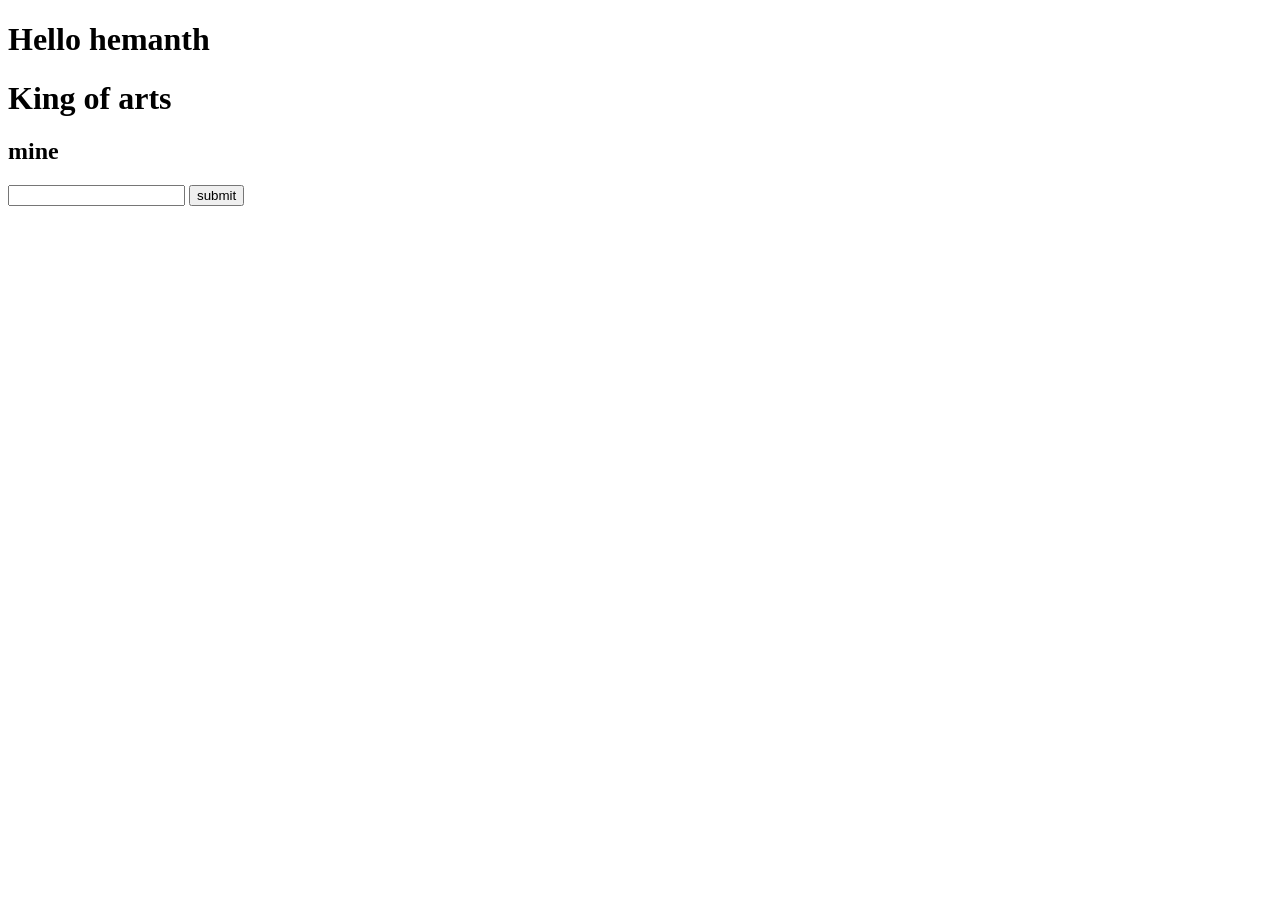
<file: static/index.html>
<!doctype html>
<html lang="en">
  <head>
    <meta charset="UTF-8" />
    <meta name="viewport" content="width=device-width, initial-scale=1.0" />
    <title>Document</title>
  </head>

  <body>
    <h1>Hello hemanth</h1>
    <h1>King of arts</h1>
    <h2>mine</h2>
    <input type="text" />
    <button>submit</button>
  </body>
</html>
</file>
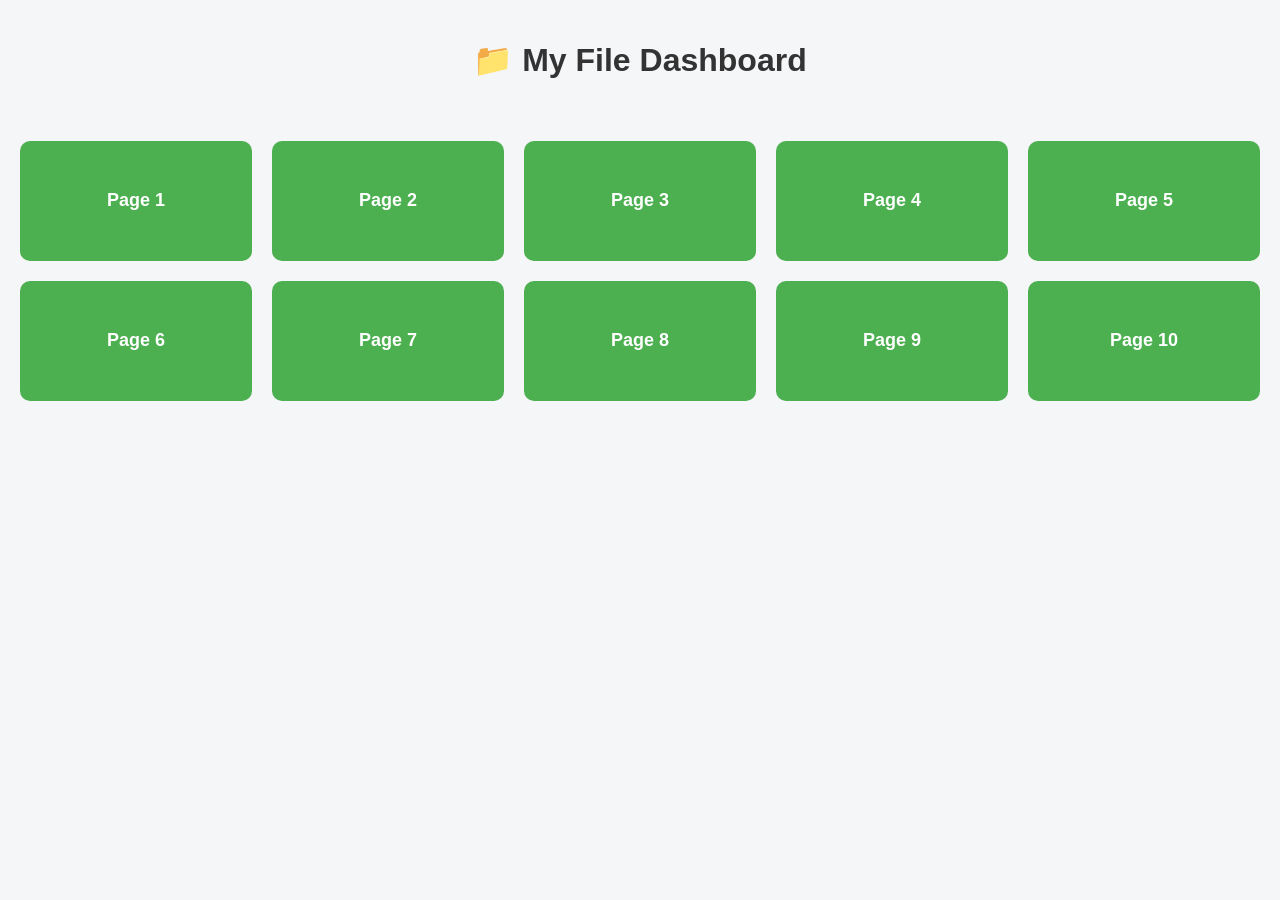
<file: src/static/index.html>
<!doctype html>
<html lang="en">
  <head>
    <meta charset="UTF-8" />
    <title>My Web Server Home</title>
    <link rel="stylesheet" href="styles.css" />
  </head>
  <body>
    <h1 class="title">📁 My File Dashboard</h1>

    <div class="grid-container">
      <a href="/page1.html" class="box">Page 1</a>
      <a href="/page2.html" class="box">Page 2</a>
      <a href="/page3.html" class="box">Page 3</a>
      <a href="/page4.html" class="box">Page 4</a>
      <a href="/page5.html" class="box">Page 5</a>

      <a href="/page6.html" class="box">Page 6</a>
      <a href="/page7.html" class="box">Page 7</a>
      <a href="/page8.html" class="box">Page 8</a>
      <a href="/page9.html" class="box">Page 9</a>
      <a href="/page10.html" class="box">Page 10</a>
    </div>
  </body>
</html>
</file>
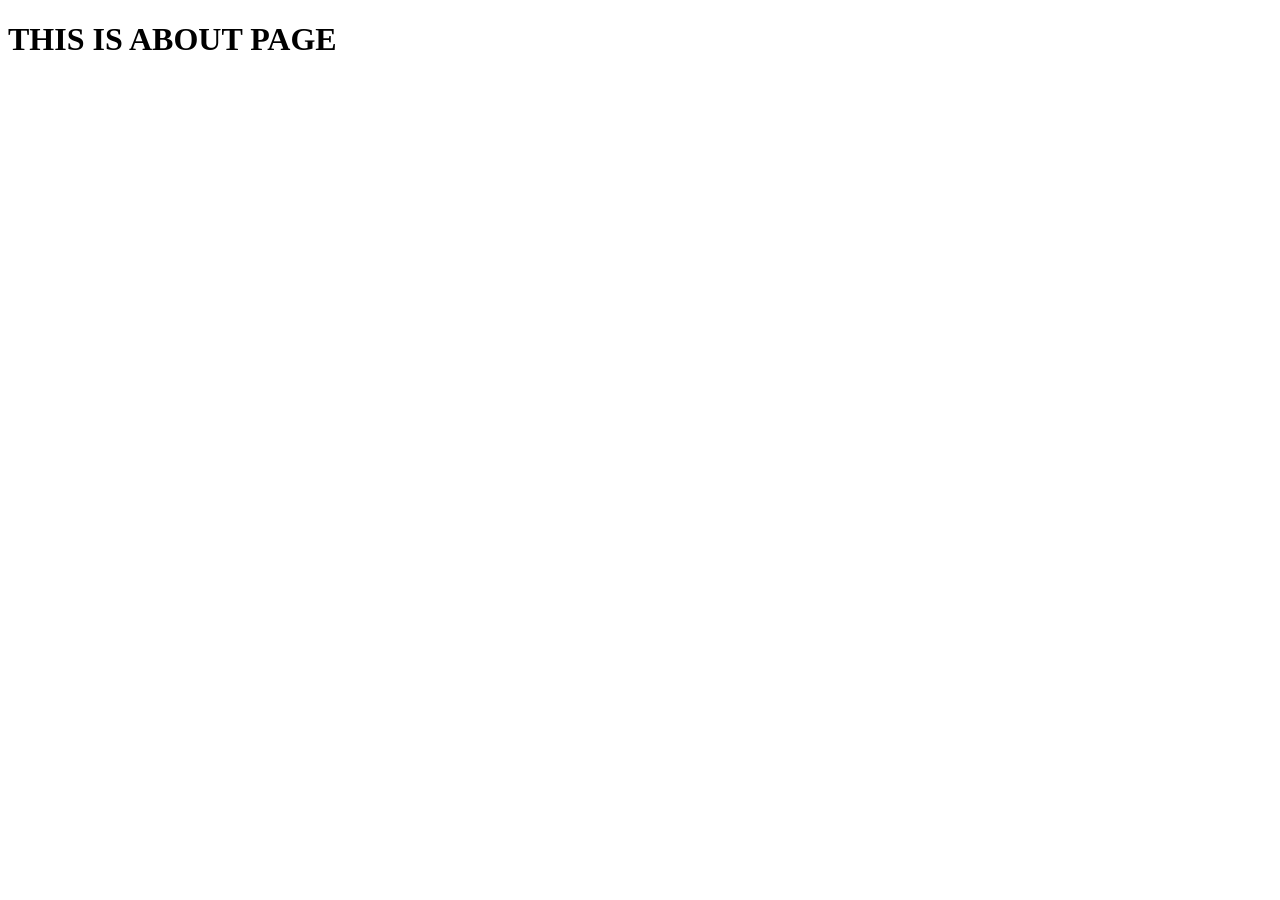
<file: static/about.html>
<!doctype html>
<html lang="en">
  <head>
    <meta charset="UTF-8" />
    <meta name="viewport" content="width=device-width, initial-scale=1.0" />
    <title>Document</title>
  </head>
  <body>
    <h1>THIS IS ABOUT PAGE</h1>
  </body>
</html>
</file>
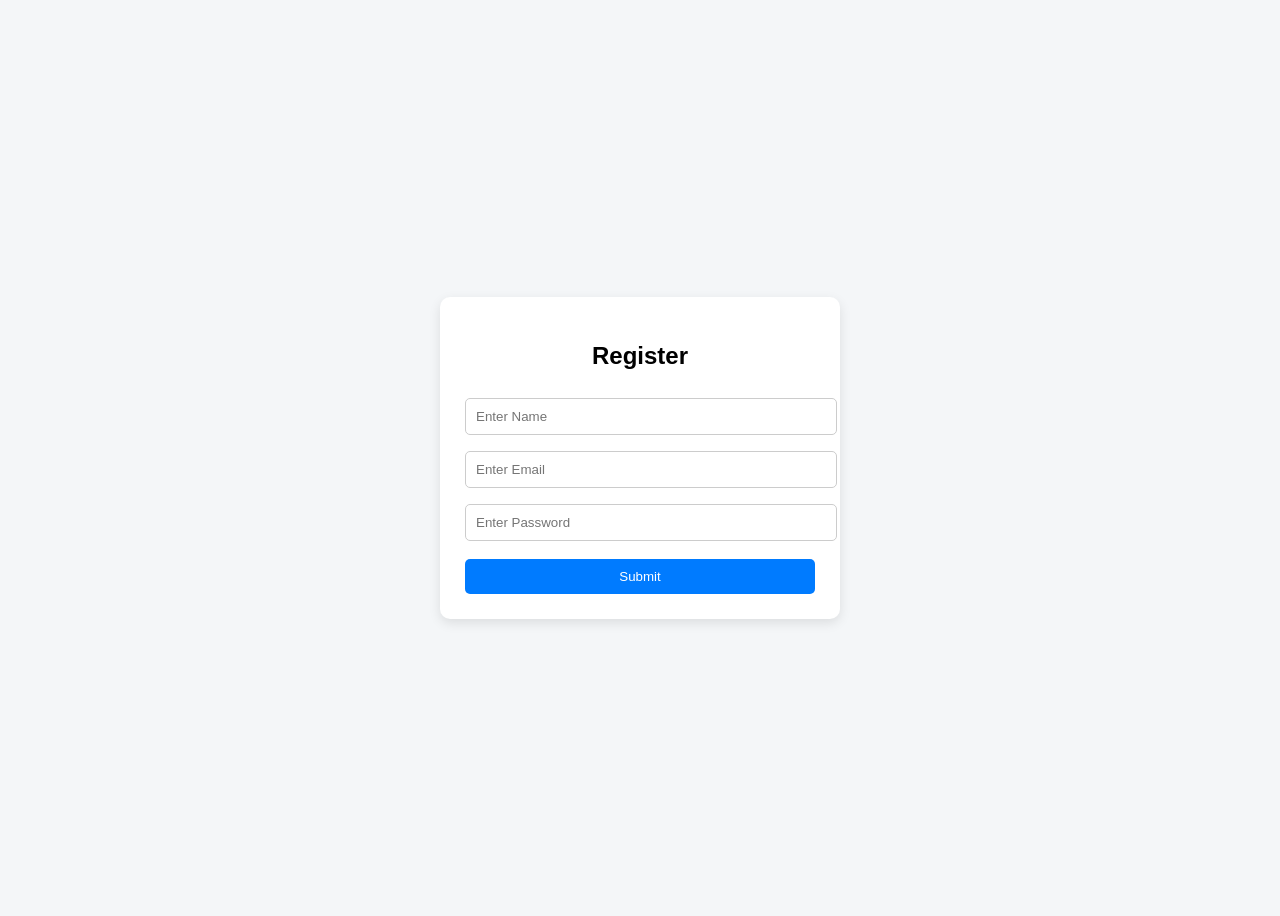
<file: static/page1.html>
<!doctype html>
<html lang="en">
  <head>
    <meta charset="UTF-8" />
    <title>Form Validation Page</title>
    <style>
      body {
        font-family: Arial, sans-serif;
        background: #f4f6f8;
        display: flex;
        justify-content: center;
        align-items: center;
        height: 100vh;
      }

      .container {
        background: white;
        padding: 25px;
        border-radius: 10px;
        width: 350px;
        box-shadow: 0 4px 12px rgba(0, 0, 0, 0.1);
      }

      h2 {
        text-align: center;
        margin-bottom: 20px;
      }

      input {
        width: 100%;
        padding: 10px;
        margin: 8px 0;
        border: 1px solid #ccc;
        border-radius: 5px;
      }

      .error {
        color: red;
        font-size: 12px;
      }

      button {
        width: 100%;
        padding: 10px;
        background: #007bff;
        color: white;
        border: none;
        border-radius: 5px;
        cursor: pointer;
        margin-top: 10px;
      }

      button:hover {
        background: #0056b3;
      }
    </style>
  </head>
  <body>
    <div class="container">
      <h2>Register</h2>

      <!-- IMPORTANT: action must match your server -->
      <form method="POST" action="/submit" onsubmit="return validateForm();">
        <input type="text" id="name" name="name" placeholder="Enter Name" />
        <div class="error" id="nameError"></div>

        <input type="email" id="email" name="email" placeholder="Enter Email" />
        <div class="error" id="emailError"></div>

        <input
          type="password"
          id="password"
          name="password"
          placeholder="Enter Password"
        />
        <div class="error" id="passwordError"></div>

        <button type="submit">Submit</button>
      </form>
    </div>

    <script>
      function validateForm() {
        let valid = true;

        let name = document.getElementById("name").value.trim();
        let email = document.getElementById("email").value.trim();
        let password = document.getElementById("password").value.trim();

        // Reset errors
        document.getElementById("nameError").innerText = "";
        document.getElementById("emailError").innerText = "";
        document.getElementById("passwordError").innerText = "";

        // Name validation
        if (name === "") {
          document.getElementById("nameError").innerText = "Name is required";
          valid = false;
        }

        // Email validation
        if (!email.includes("@")) {
          document.getElementById("emailError").innerText = "Enter valid email";
          valid = false;
        }

        // Password validation
        if (password.length < 6) {
          document.getElementById("passwordError").innerText =
            "Password must be at least 6 characters";
          valid = false;
        }

        return valid;
      }
    </script>
  </body>
</html>
</file>
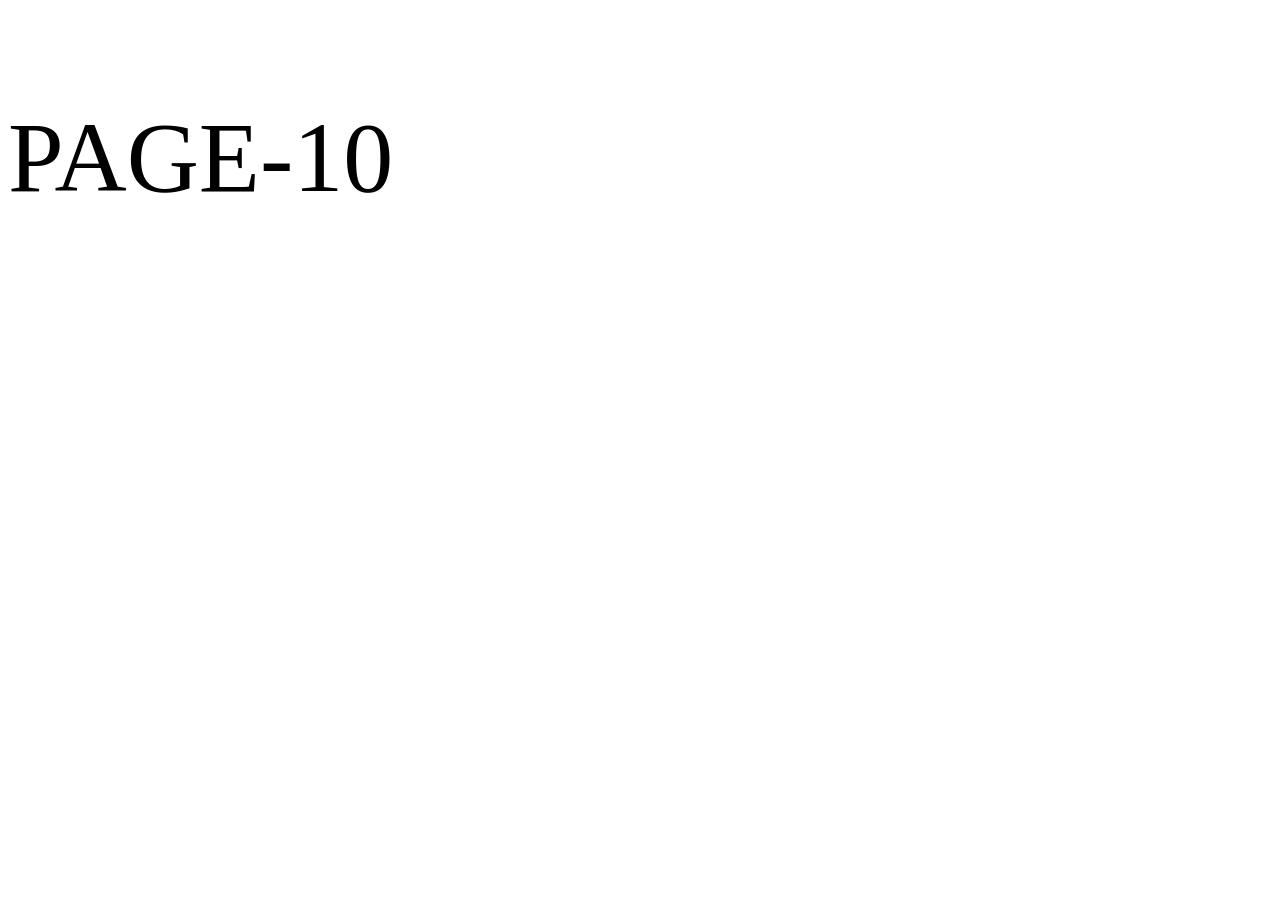
<file: static/page10.html>
<!doctype html>
<html lang="en">
  <head>
    <meta charset="UTF-8" />
    <meta name="viewport" content="width=device-width, initial-scale=1.0" />
    <title>Document</title>
  </head>
  <body>
    <p style="font-size: 100px">PAGE-10</p>
  </body>
</html>
</file>
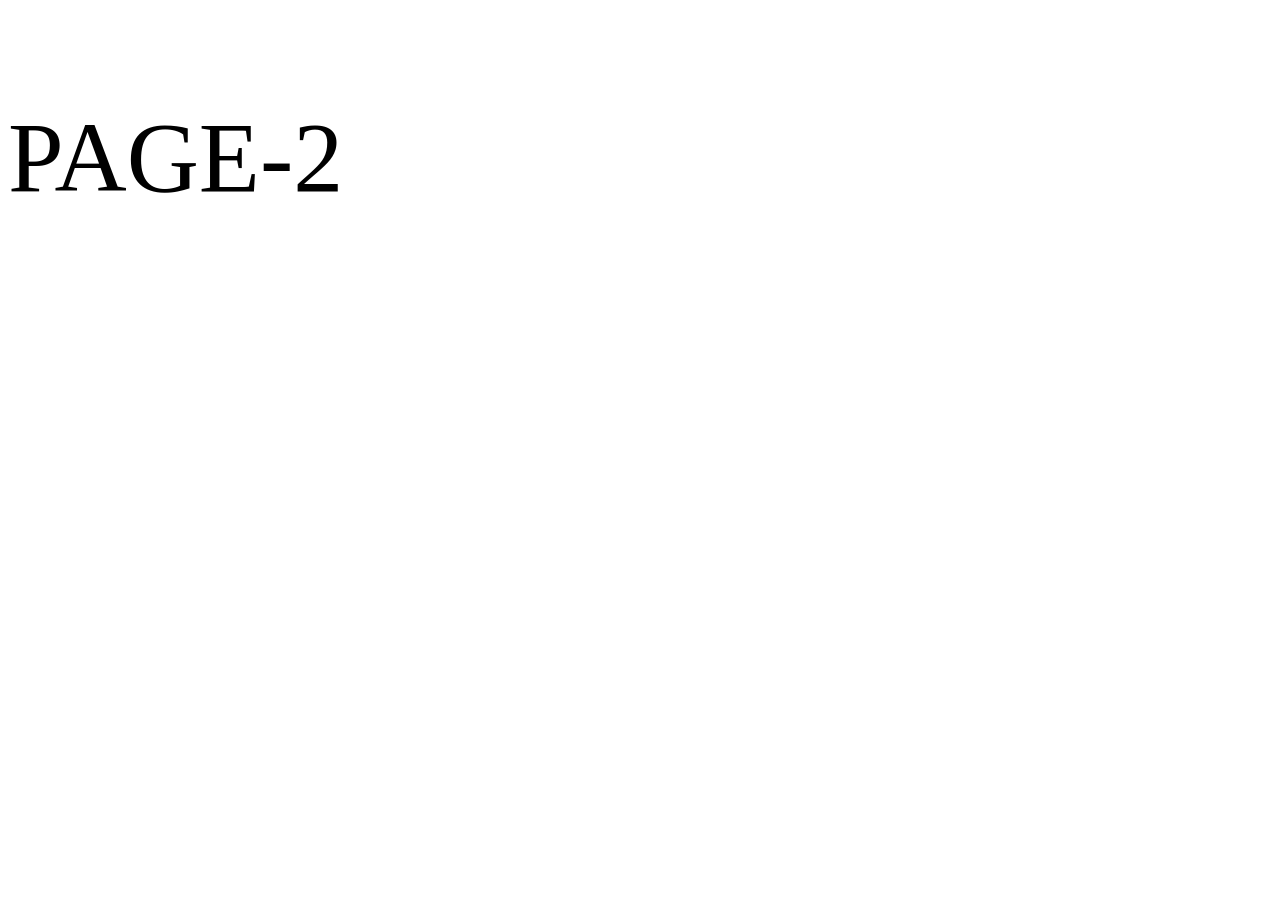
<file: static/page2.html>
<!doctype html>
<html lang="en">
  <head>
    <meta charset="UTF-8" />
    <meta name="viewport" content="width=device-width, initial-scale=1.0" />
    <title>Document</title>
  </head>
  <body>
    <p style="font-size: 100px">PAGE-2</p>
  </body>
</html>
</file>
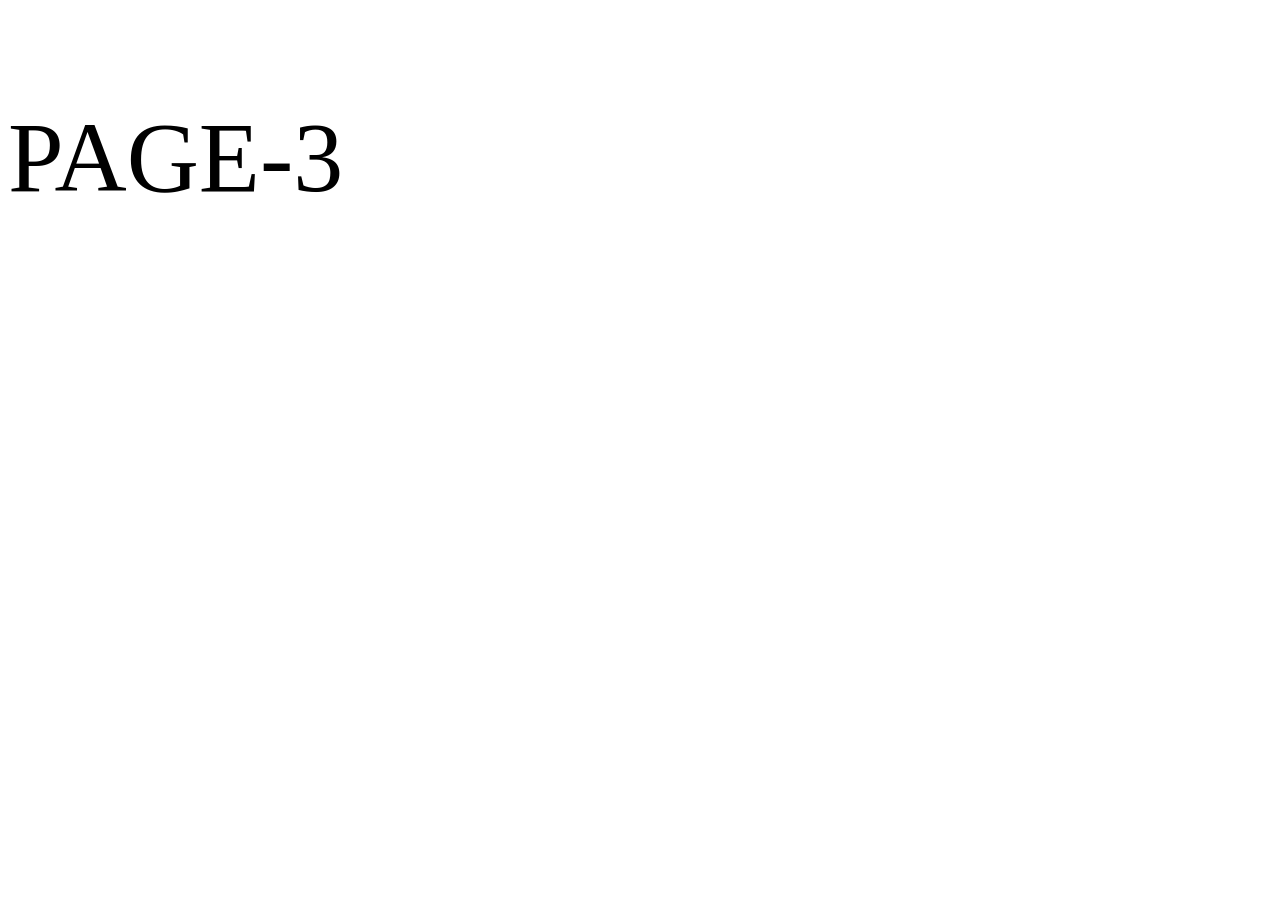
<file: static/page3.html>
<!doctype html>
<html lang="en">
  <head>
    <meta charset="UTF-8" />
    <meta name="viewport" content="width=device-width, initial-scale=1.0" />
    <title>Document</title>
  </head>
  <body>
    <p style="font-size: 100px">PAGE-3</p>
  </body>
</html>
</file>
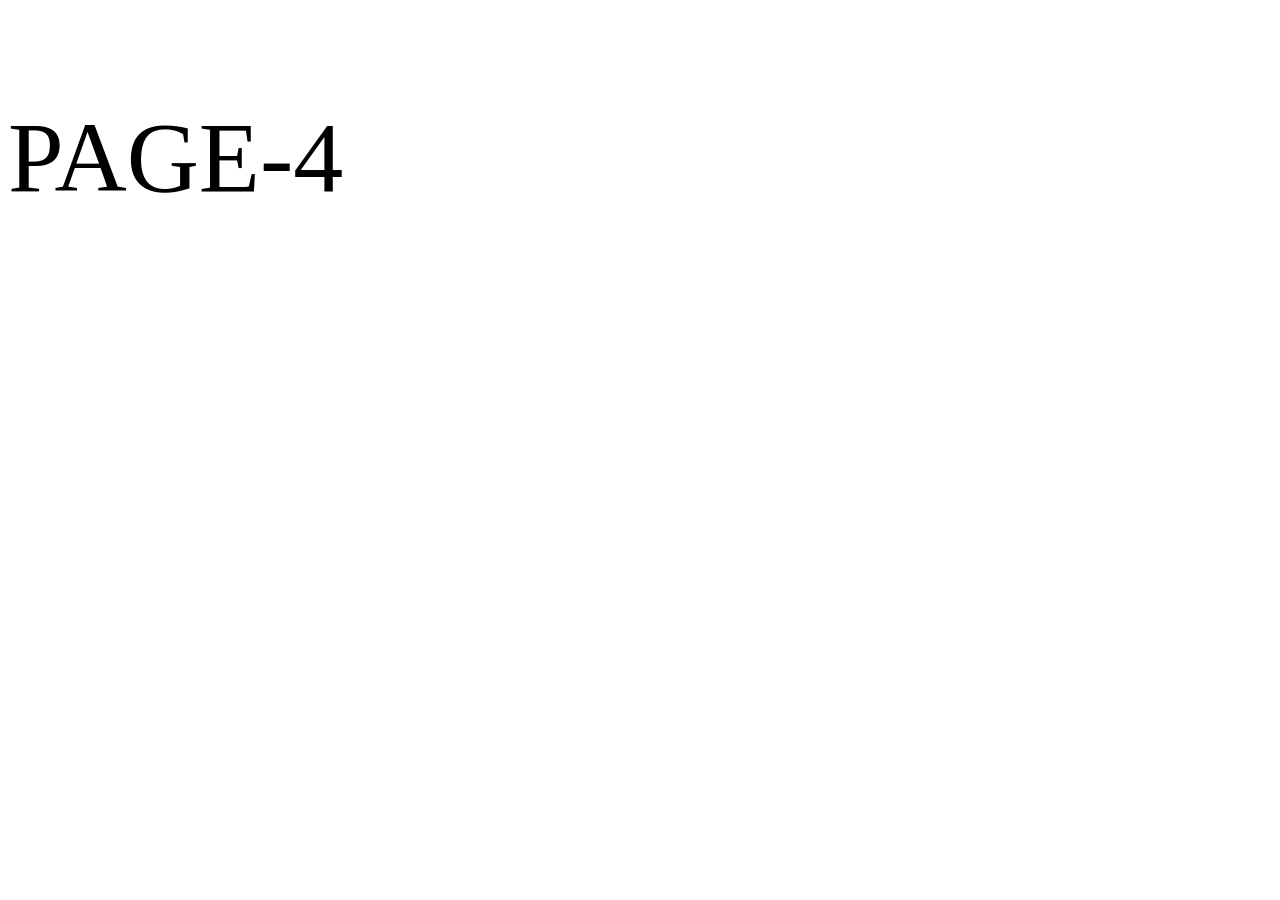
<file: static/page4.html>
<!doctype html>
<html lang="en">
  <head>
    <meta charset="UTF-8" />
    <meta name="viewport" content="width=device-width, initial-scale=1.0" />
    <title>Document</title>
  </head>
  <body>
    <p style="font-size: 100px">PAGE-4</p>
  </body>
</html>
</file>
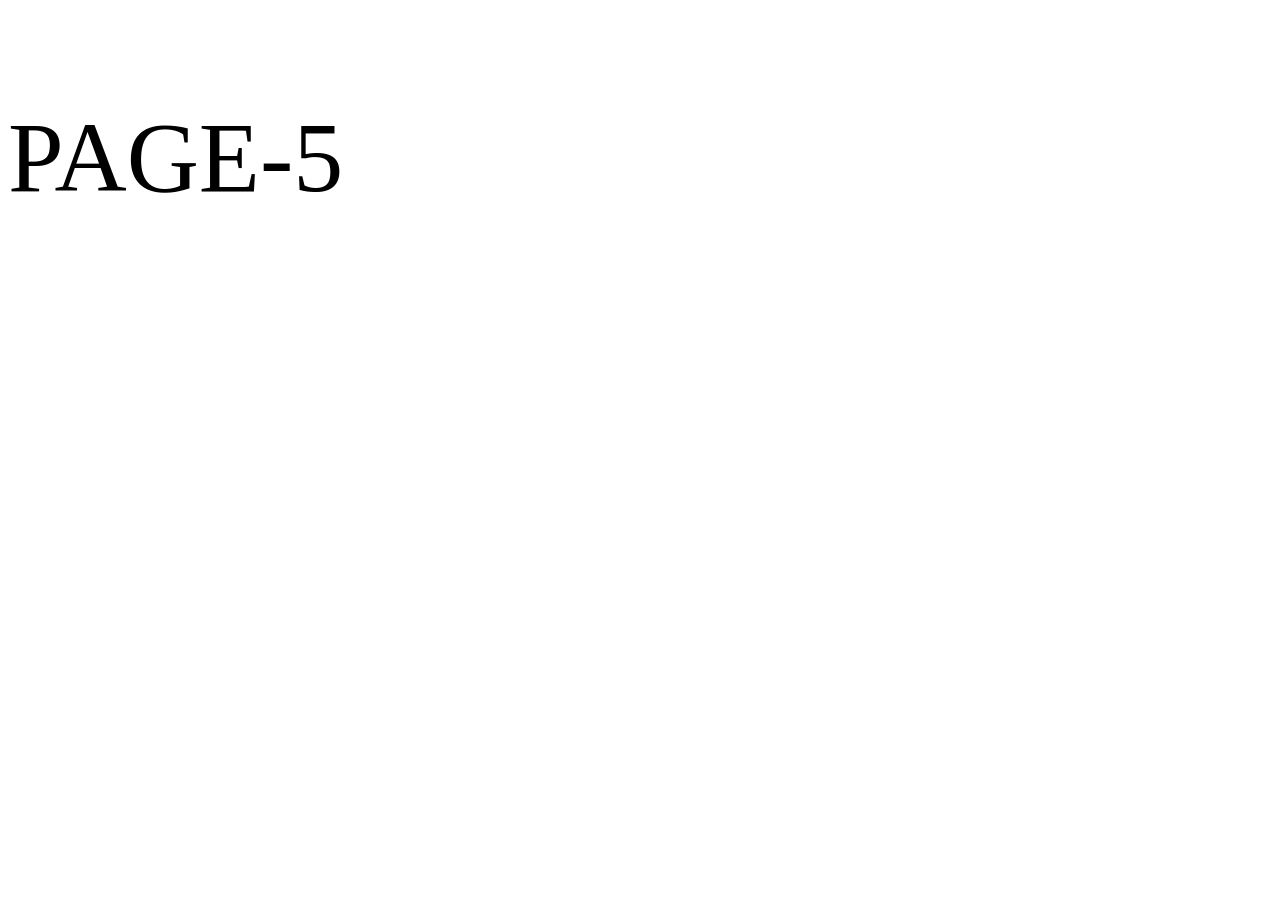
<file: static/page5.html>
<!doctype html>
<html lang="en">
  <head>
    <meta charset="UTF-8" />
    <meta name="viewport" content="width=device-width, initial-scale=1.0" />
    <title>Document</title>
  </head>
  <body>
    <p style="font-size: 100px">PAGE-5</p>
  </body>
</html>
</file>
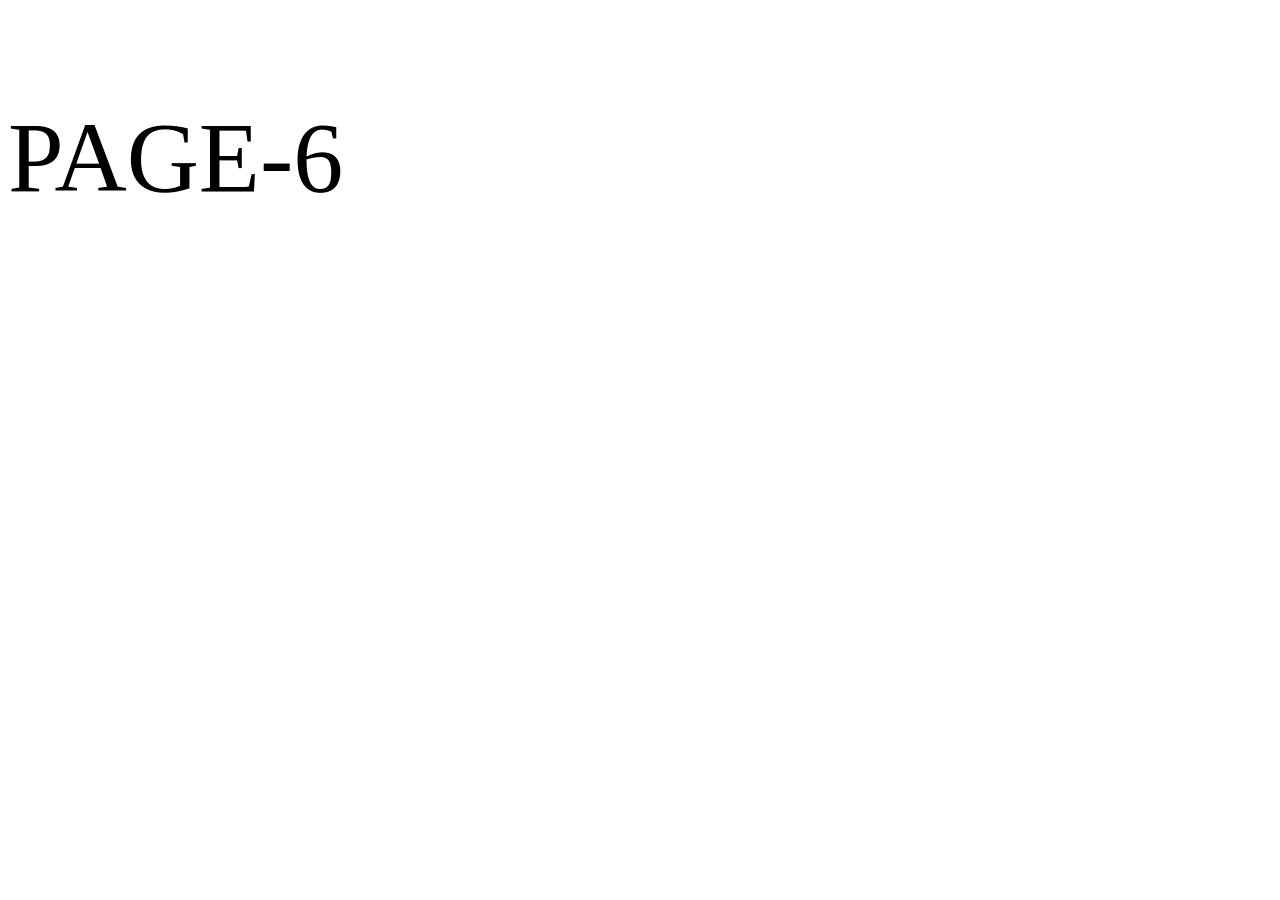
<file: static/page6.html>
<!doctype html>
<html lang="en">
  <head>
    <meta charset="UTF-8" />
    <meta name="viewport" content="width=device-width, initial-scale=1.0" />
    <title>Document</title>
  </head>
  <body>
    <p style="font-size: 100px">PAGE-6</p>
  </body>
</html>
</file>
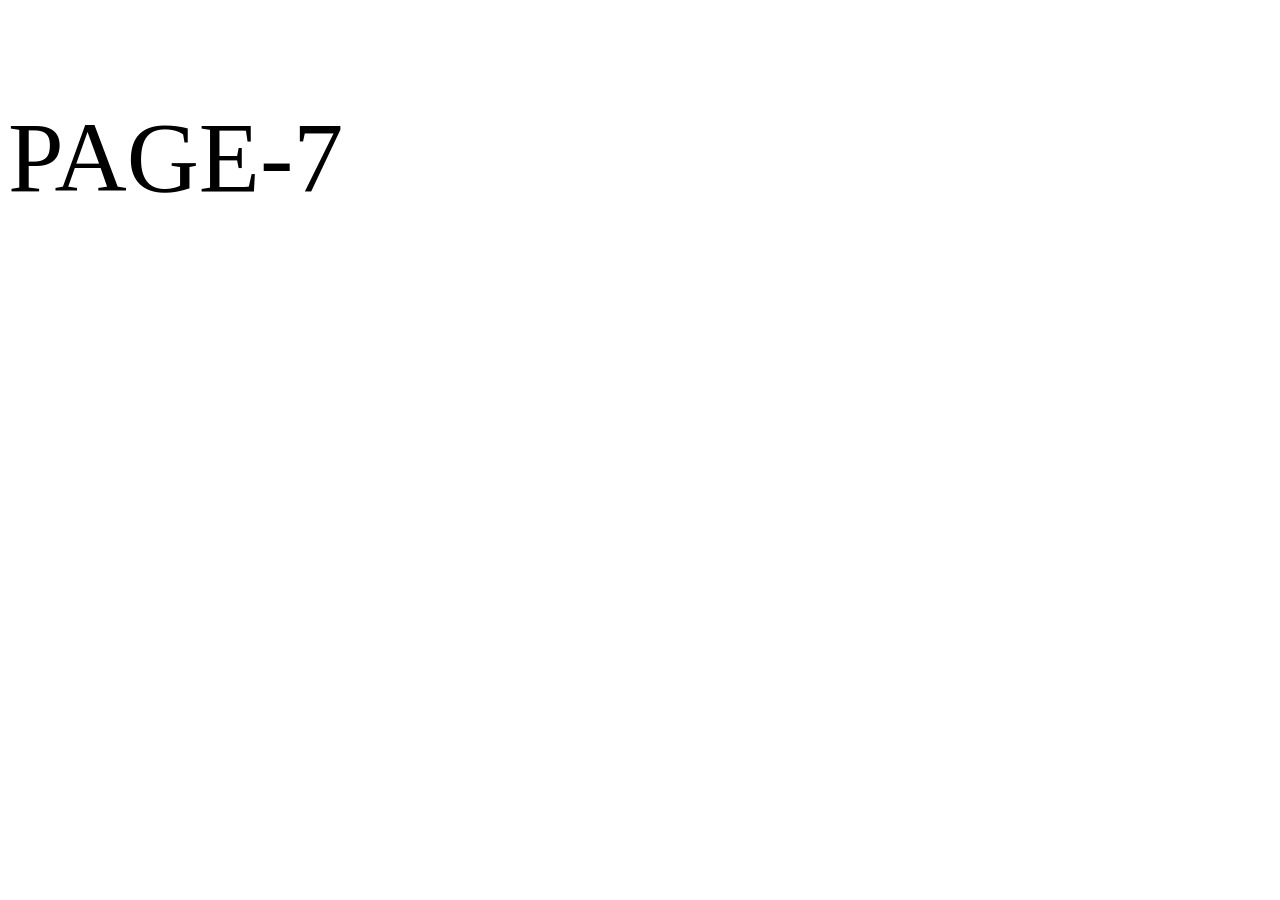
<file: static/page7.html>
<!doctype html>
<html lang="en">
  <head>
    <meta charset="UTF-8" />
    <meta name="viewport" content="width=device-width, initial-scale=1.0" />
    <title>Document</title>
  </head>
  <body>
    <p style="font-size: 100px">PAGE-7</p>
  </body>
</html>
</file>
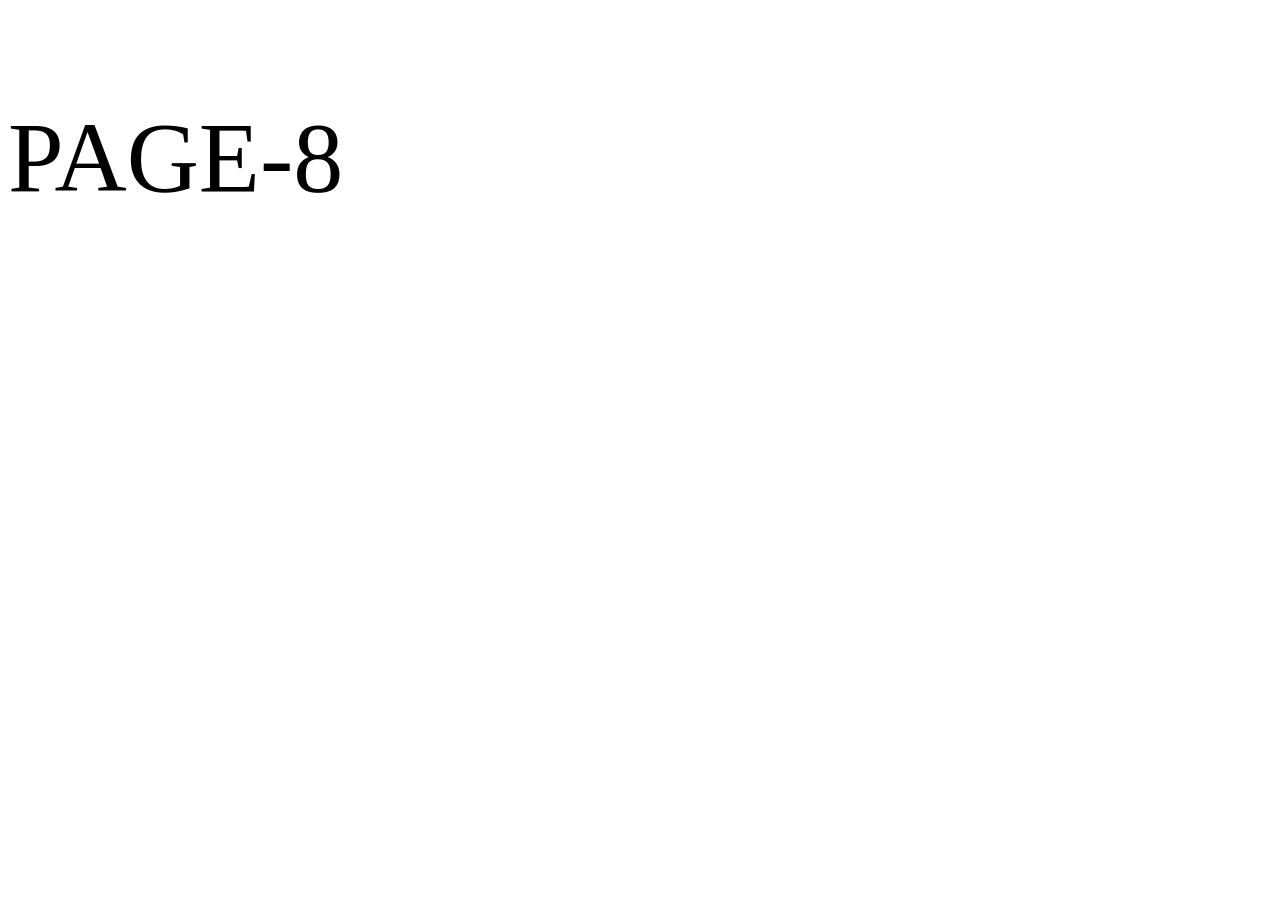
<file: static/page8.html>
<!doctype html>
<html lang="en">
  <head>
    <meta charset="UTF-8" />
    <meta name="viewport" content="width=device-width, initial-scale=1.0" />
    <title>Document</title>
  </head>
  <body>
    <p style="font-size: 100px">PAGE-8</p>
  </body>
</html>
</file>
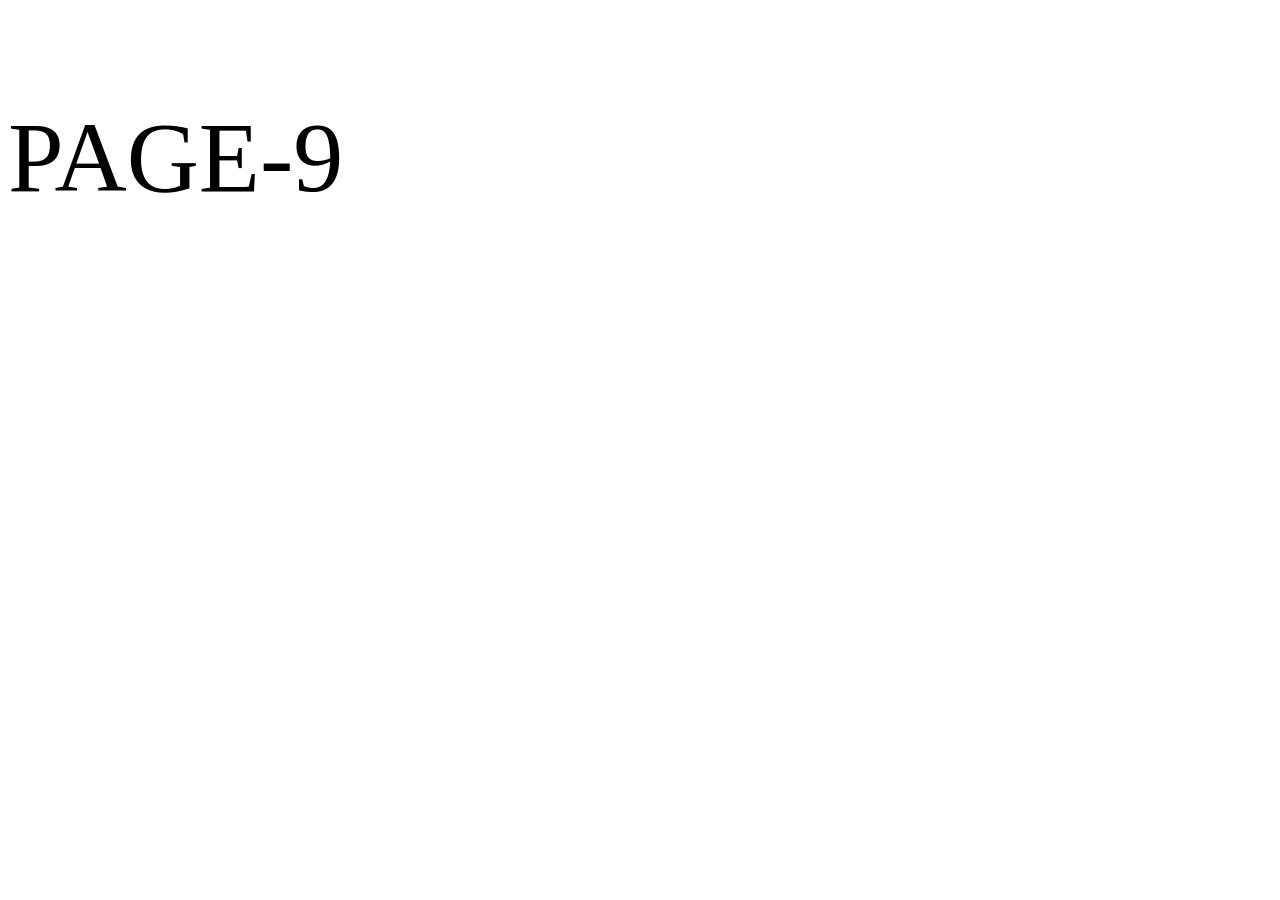
<file: static/page9.html>
<!doctype html>
<html lang="en">
  <head>
    <meta charset="UTF-8" />
    <meta name="viewport" content="width=device-width, initial-scale=1.0" />
    <title>Document</title>
  </head>
  <body>
    <p style="font-size: 100px">PAGE-9</p>
  </body>
</html>
</file>
<file: src/static/styles.css>
body {
  margin: 0;
  font-family: Arial, sans-serif;
  background-color: #f4f6f8;
}

.title {
  text-align: center;
  padding: 20px;
  color: #333;
}

/* GRID WITH 5 COLUMNS */
.grid-container {
  display: grid;
  grid-template-columns: repeat(5, 1fr); /* 5 columns */
  gap: 20px;
  padding: 20px;
}

/* BOX STYLE */
.box {
  display: flex;
  align-items: center;
  justify-content: center;
  height: 120px;

  background-color: #4caf50;
  color: white;
  text-decoration: none;
  font-size: 18px;
  font-weight: bold;

  border-radius: 10px;
  transition: 0.3s;
}

/* HOVER EFFECT */
.box:hover {
  background-color: #45a049;
  transform: scale(1.05);
}
</file>
